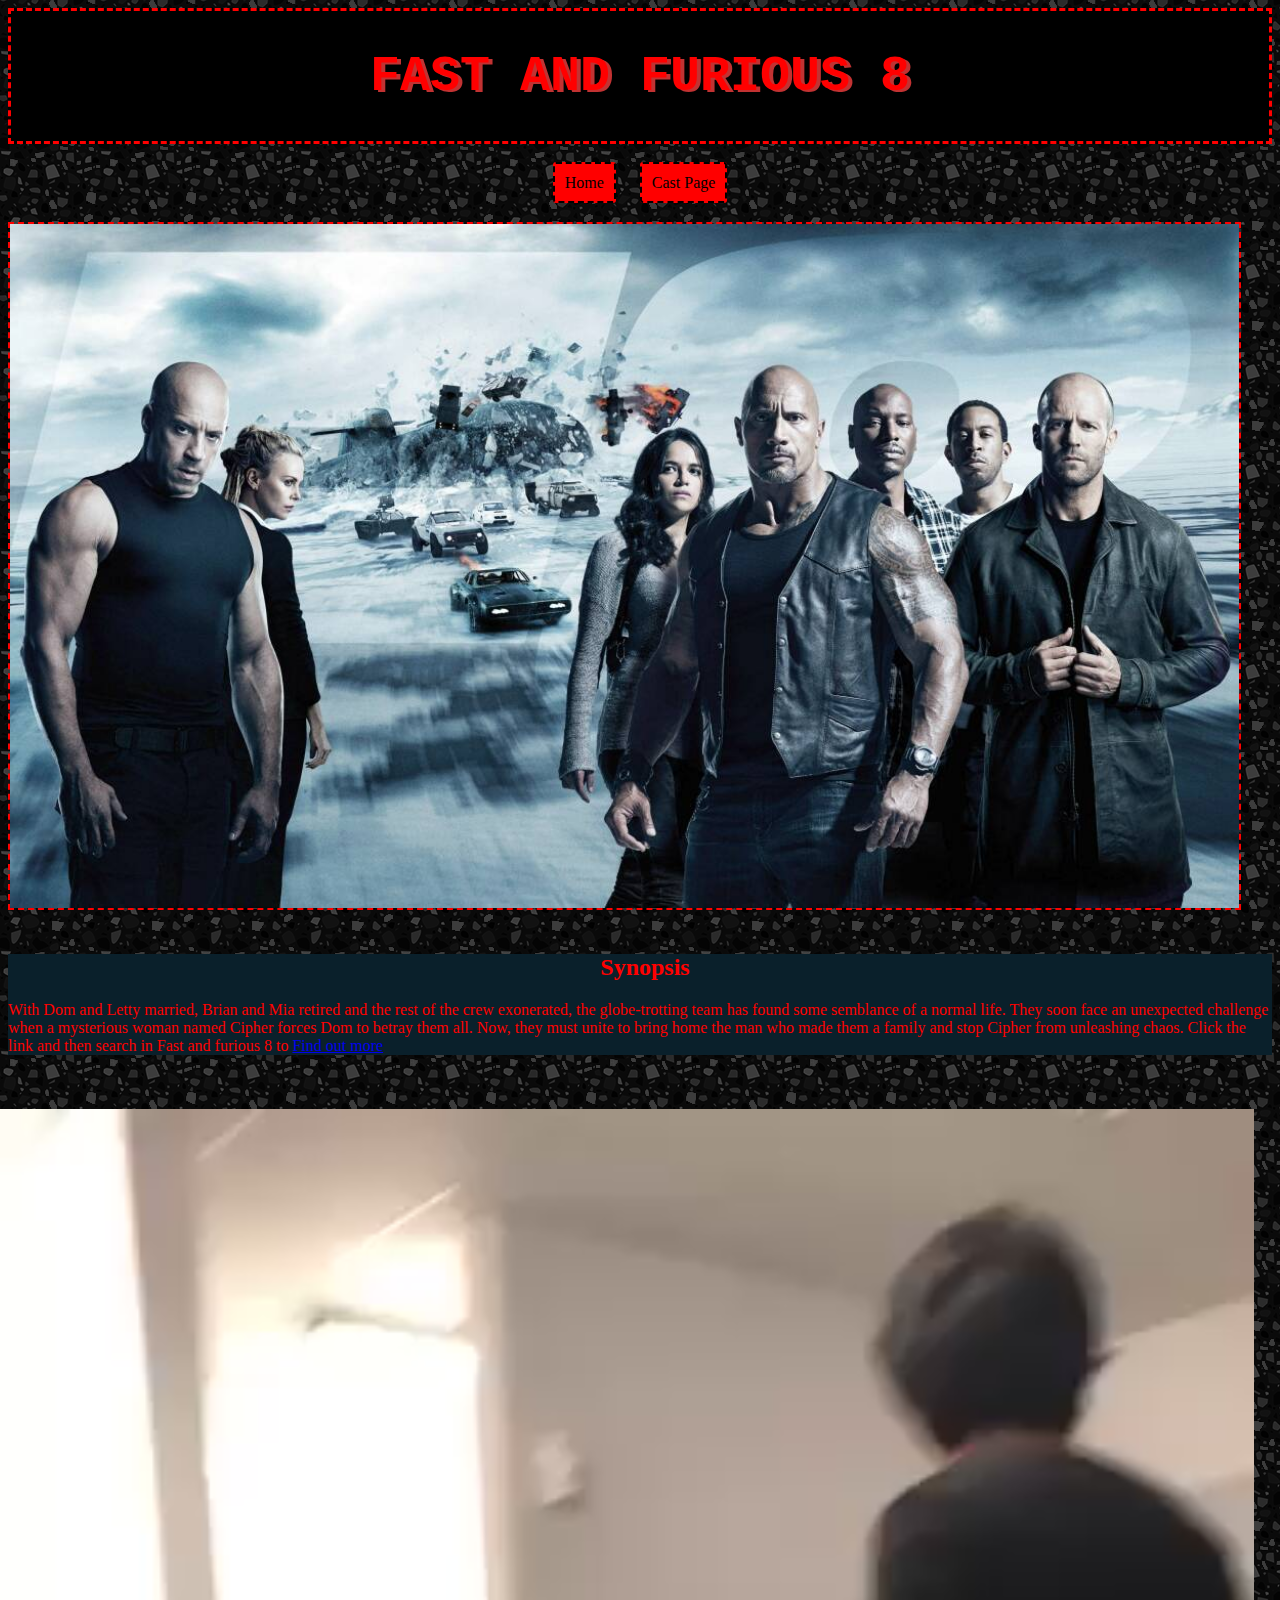
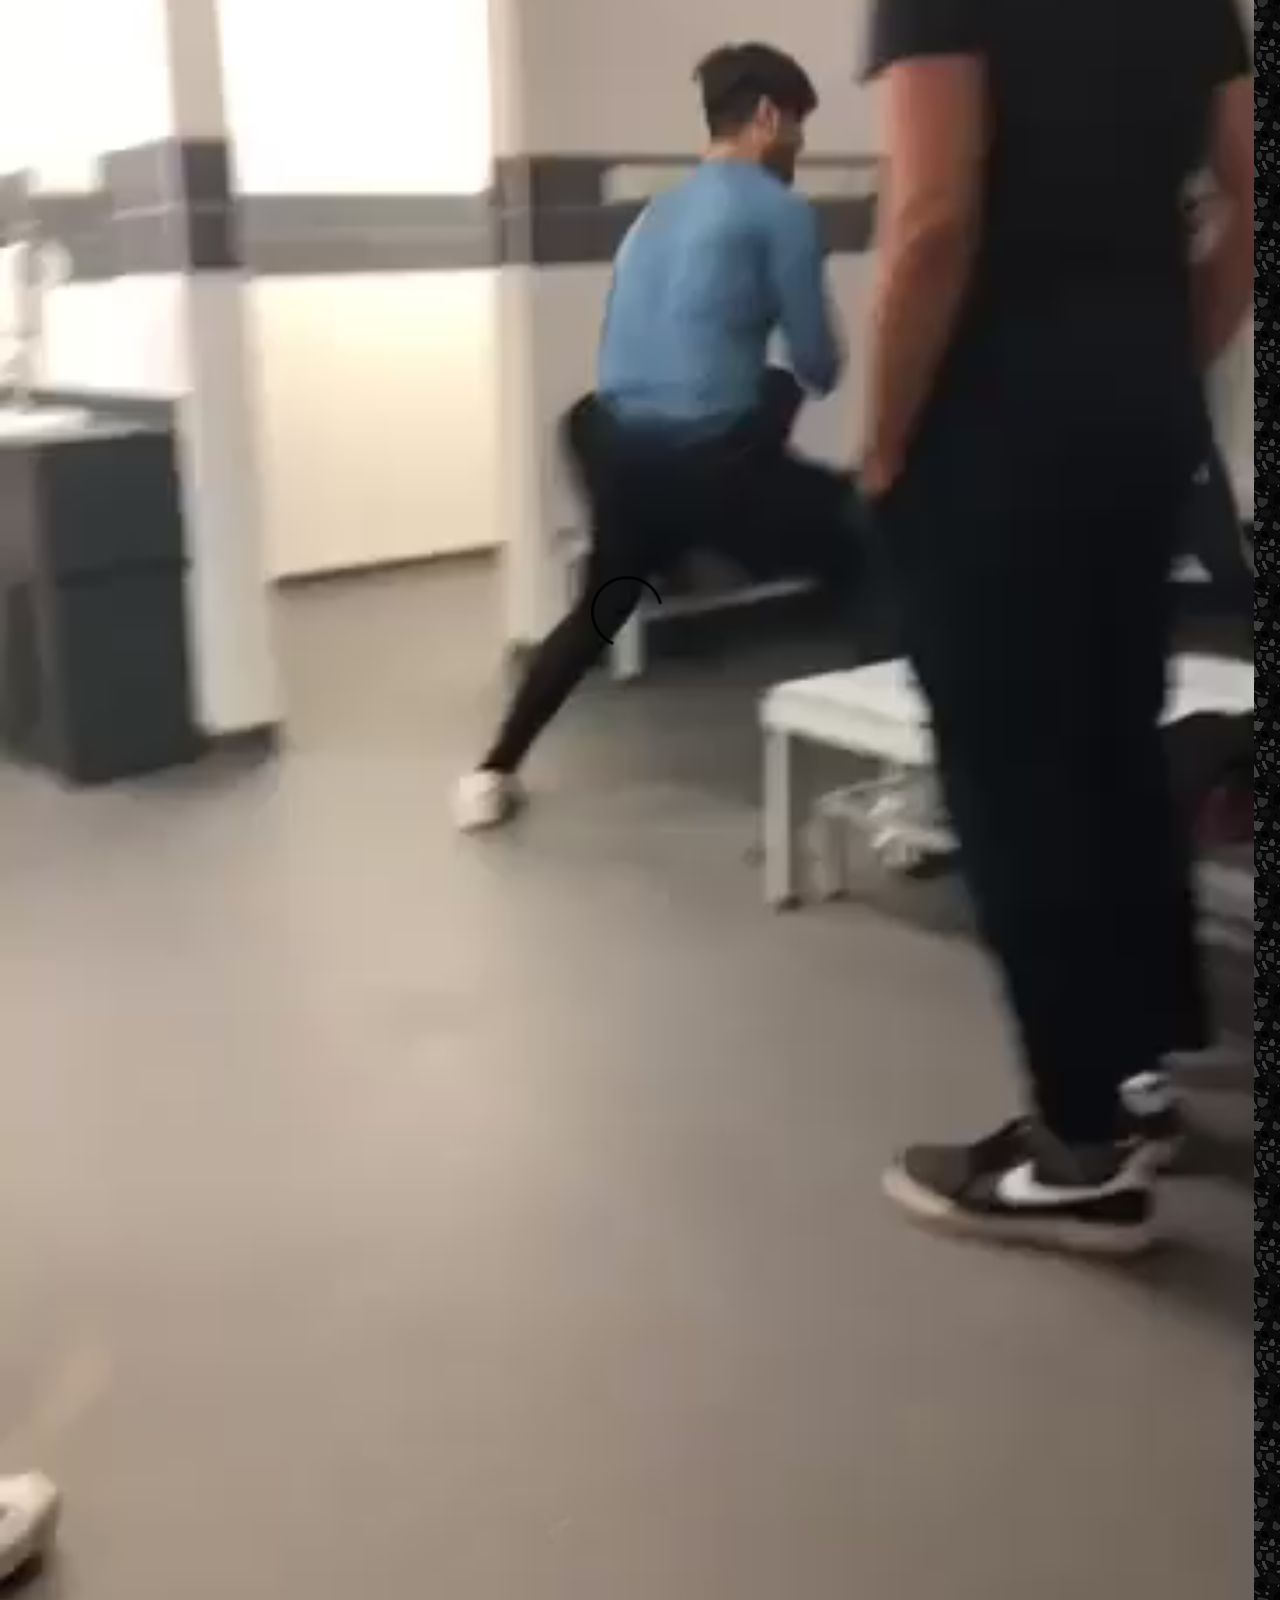
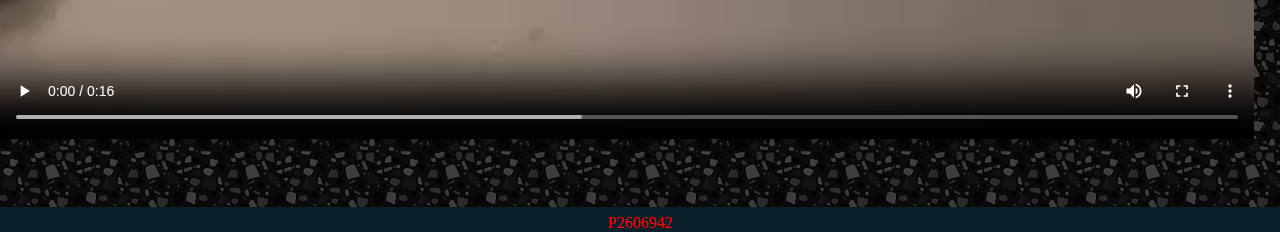
<file: coursework/index.html>
<!DOCTYPE html>
<html lang="en" dir="ltr">
  <head>
    <meta charset="utf-8">
    <meta name="viewport" content="width=device-width, initial-scale=1.0"/>
    <!--"With this viewport meta tag it'll help my webpage scale exceptionally on mobile"-->
    <link href="css/style.css" rel="stylesheet" type="text/css"/>
    <!--"This is to link this page to the external css page"-->
    <title></title>
    <style>
    h2{
      color: red;
      margin-top: 40px;
      margin-left: 10px;
      text-align: center;
    }
    .group{
      background-color: rgb(10, 32, 43);
      margin-left: 8px;
      margin-right: 8px;
    }
    .thefamily{
      margin-top: 30px;
      margin-left: 8px;
      width: 96%;
      height: 75%;
      border: 2px red solid;
      border-style: dashed;
    }
    .thechild{
      width: 98%;
      margin-top: 3%;
      margin-bottom: 5%;
      margin-right: 5%;
    }
  </style>
  <!--"(image element)i adjusted the width of the (.thefamily) to 96% so it is inline with the Title"-->
  <!--"(image element) I also decided to keep the border style of the image to dashed so it looks the same as the Title"-->
  <!--"By using the (margin) i was able to structure each element and make them look presentable on the page"-->
  </head>
  <body>
    <header>
    <h1>FAST AND FURIOUS 8</h1>
    </header>
  <nav>
    <a href="index.html">Home</a>
    <a href="about.html">Cast Page</a>
  </nav>
  <!--"By using the nav element i was able to help the viewer navigate from the home page to the cast page
  Furthermore, By using Nav this shows a good well use of html semantic elements"-->
  <div>
    <img class="thefamily" src="img/furious.JPG" alt="Thecrew"/>

  </div>

  <div class="group">
  <!--"By using the class element i was able to differenciate this div element to the others as i knew i would need to apply specific styles to only this div element"-->
    <h2>Synopsis</h2>
    <p>With Dom and Letty married, Brian and Mia retired and the rest of the crew exonerated, the globe-trotting team has found some semblance of a normal life.
       They soon face an unexpected challenge when a mysterious woman named Cipher forces Dom to betray them all. Now, they must unite to bring home the man who made them a family and stop Cipher from unleashing chaos.
       Click the link and then search in Fast and furious 8 to <a href="https://banterflix.com/fast-furious-8/.html">Find out more</a>
       <!--"this is an external link as required in the criteria"-->
    </p>

  </div>
  <div>
    <video class="thechild"controls="true" width="100%">
      <source src="vid/Trailer.mp4" type="video/mp4" />
      <source src="vid/Trailer.webm" type="video/webm" />
    <!--"The 2 different formats required on the criteria"-->
      <p>Sorry, your browser does not support the video element, you can download the video <a href="vid/Trailer.mp4">here</a>.</p>
    <!--"The Fallback for browsers which does not support the video element as required on the criteria"-->
    </video>
  </div>
  <footer class="thefooter">P2606942</footer>

  </body>
</html>
</file>
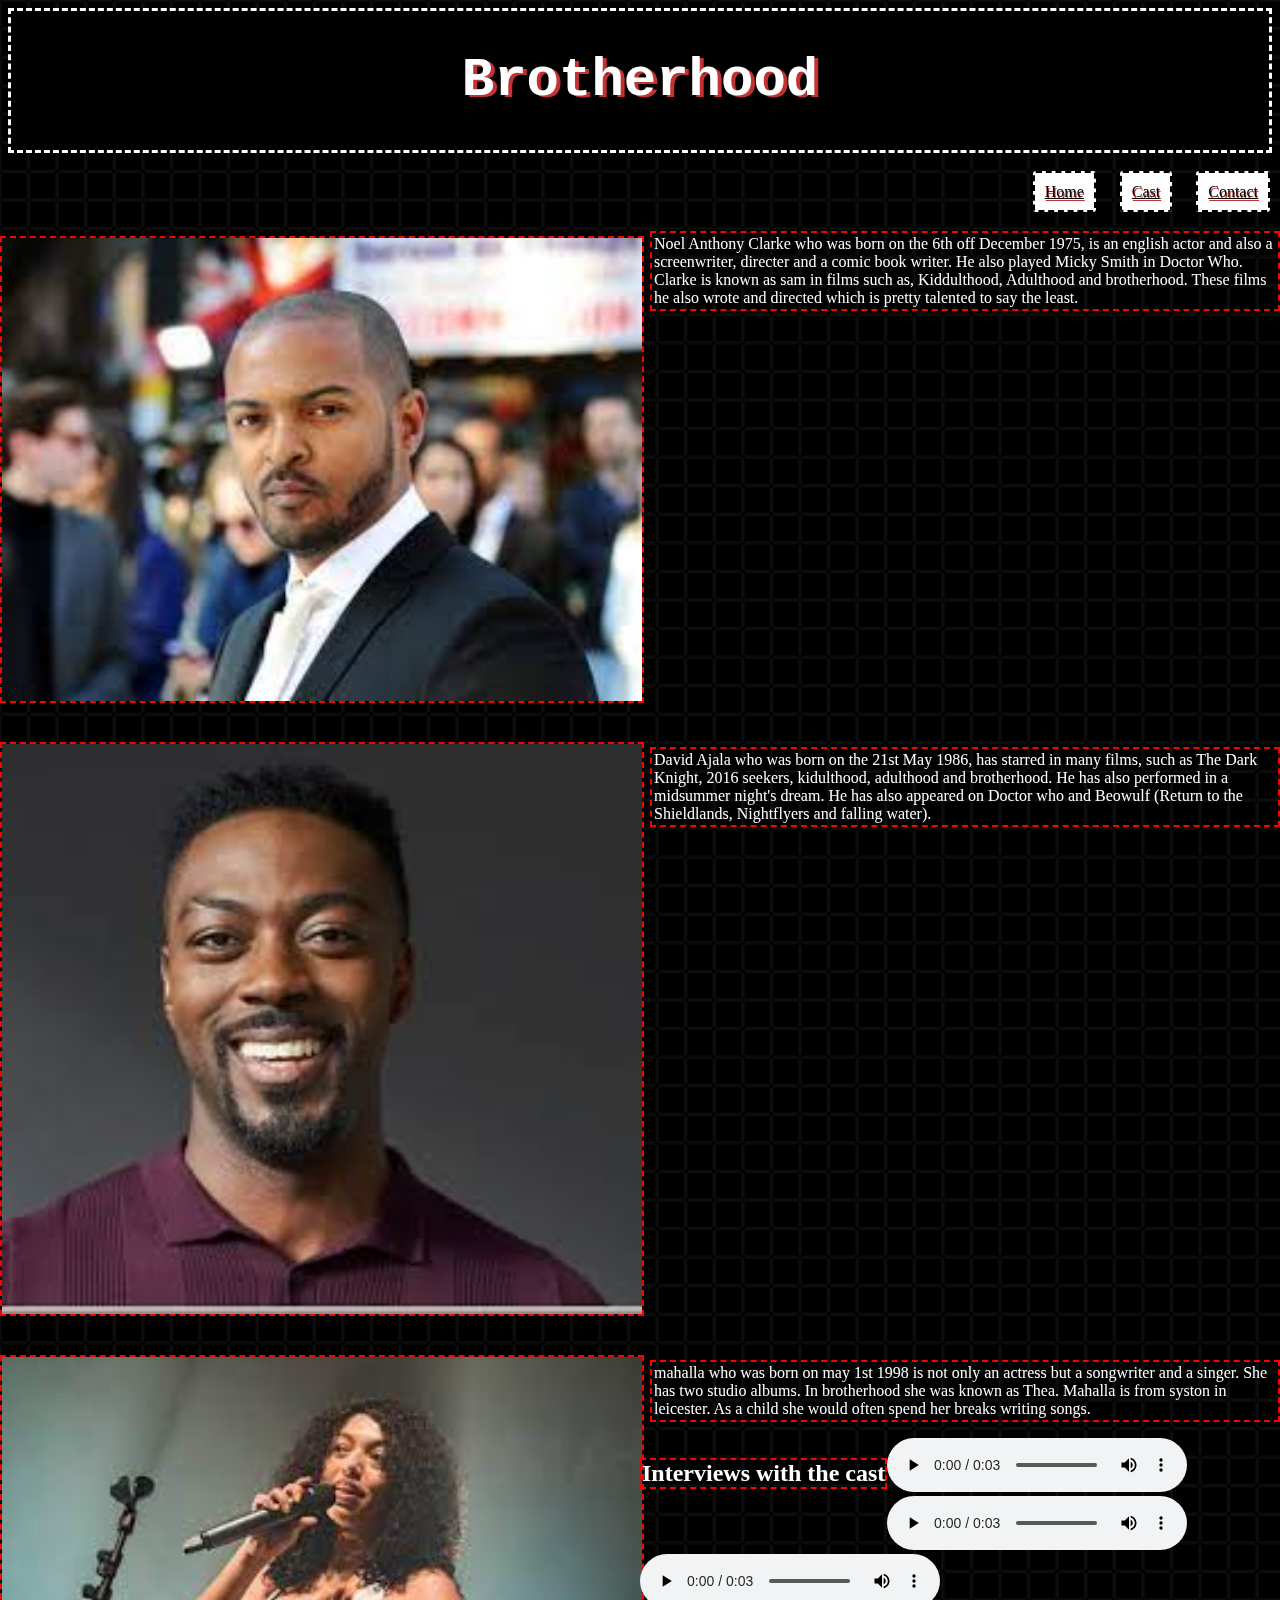
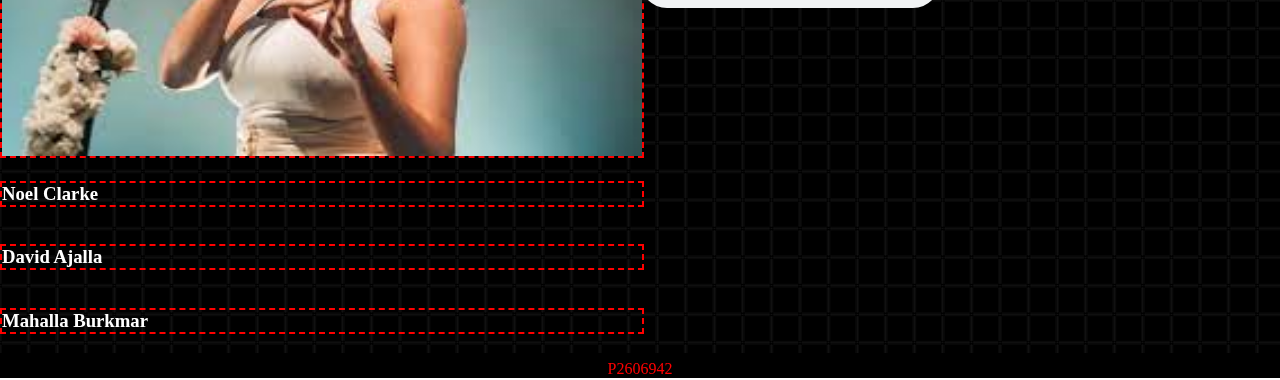
<file: maincoursework/about.html>
<!DOCTYPE html>
<html lang="en" dir="ltr">
  <head>
    <meta charset="utf-8">
    <meta name="viewport" content="width=device-width, initial-scale=1.0"/>
    <!-- "With this viewport meta tag it'll help my webpage scale exceptionally on mobile"-->
    <link href="css/style.css" rel="stylesheet" type="text/css"/>
    <!--"This is to link this page to the external css page"-->
    <title></title>
    <style>
    h2{
      color: white;
      float: left;
      border: 2px red solid;
      border-style: dashed;
    }
    h3{
      float: left;
      color: white;
      width: 50%;
      border: 2px red solid;
      border-style: dashed;
    }
    body{
      margin:0;
    }
    img{
      width: 100%;
      margin-top: 35px;
      border: 2px red solid;
      border-style: dashed;
    }
    .col{
      width: 50%;
      float: left;
    }

    .littlesquarescontainer{
      position: fixed;
      z-index: -1;
      width: 100%;
      height: 100%;
      top: 0;
      overflow: hidden;
    }

    .justnoel{
      margin-top: 30px;
      border: 2px red solid;
      padding: 2px;
      border-style: dashed;
    }
    .justnoel{
      margin-left: 10px;
    }
    p{
    border: 2px red solid;
    padding: 2px;
    border-style: dashed;
    margin-left: 10px;
    }
    p{
      margin-top: 40px;
    }
    section::after {
      content: '';
      display: block;
      clear: both;
    }

     @keyframes fallingsquares {
      0% {
        top: 0;
        transform: rotate(0deg);
        opacity: 0.5;
      }
      100% {
        top: 95%;
        transform: rotate(720deg);
        opacity: 1.5;
      }
    }


     .littlesquare{
      top: 101%;
      width: 40px;
      height: 40px;
      background-color: maroon;
      position: absolute;
      animation: fallingsquares 4s infinite ease-in;
      z-index: -1;
    }

    #ls1 {
      left: 60%;
      animation-delay: 0.5s;
    }

    #ls2 {
      left: 65%;
      animation-delay: 1.5s;
    }

    #ls3 {
      left: 70%;
      animation-delay: 1s;
    }

    #ls4 {
      left: 75%;
      animation-delay: 2s;
    }

    #ls5 {
      left: 80%;
      animation-delay: 0.7s;
    }

    #ls6 {
      left: 85%;
      animation-delay: 1.3s;
    }

    #ls7 {
      left: 90%;
      animation-delay: 1s;
    }

    #ls8 {
      left: 78%;
      animation-delay: 1.5s;
    }

    #ls9 {
      left: 55%;
      animation-delay: 2s;
    }

    #ls10 {
      left: 45%;
      animation-delay: 1.6s;
    }

    #ls11 {
      left: 40%;
      animation-delay: 1.2s;
    }

    #ls12 {
      left: 35%;
      animation-delay: 1.9s;
    }

    #ls13 {
      left: 30%;
      animation-delay: 2.2s;
    }

    #ls14 {
      left: 25%;
      animation-delay: 1.4s;
    }

    #ls15 {
      left: 20%;
      animation-delay: 2.5s;
    }

    #ls16 {
      left: 15%;
      animation-delay: 2.3s;
    }

    #ls17 {
      left: 10%;
      animation-delay: 1.3s;
    }

    #ls18 {
      left: 6%;
      animation-delay: 1.8s;
    }

    #ls19 {
      left: 1%;
      animation-delay: 1.9s;
    }


    </style>
    <!--"By using section and (after), this helped enable the next piece of content to go where i wanted it to and not
    just whereve it could fit into the page. The block property would force the element to start from the next line.Furthermore,
    by using the theme of a dashed style format for every element i wanted this to represent as unity. By using margin i was able
    to put some distance between each elements. The reason i had to separate the (margin-left on justnoel) to the styles above it
    was because the rules on (margin-left) and the rules on margin top would clash.Furthermore, animations was needed and to do This
    i wanted square shapes which were div elements to fall from the top of the page and thanks to keyframes i was enabled to do so.
    after using "id" for separate div elememts i was able to specifiy what different rules i wanted to apply on each littlesquare
    for example, time delay was vital as i didn't want the shapes to all fall down at the same pace. By using "left" i was able to spread
    the little squares around the page.
    "-->
  </head>
  <body>
    <header>
      <h1>Brotherhood</h1>
    </header>
    <nav>
      <a href="index.html">Home</a>
      <a href="about.html">Cast</a>
      <a href="contact.html">Contact</a>
    </nav>
    <!--"By using the nav element i was able to help the viewer navigate from the home page to the cast page
  Furthermore, By using Nav this shows a good well use of html semantic elements"-->
  <section>
  <div class="col">
    <img class="Noel"src="img/noel.jpg" alt="Noel Clarke" />
  </div>
  <div class="col">
    <p class="justnoel">
      Noel Anthony Clarke who was born on the 6th off December 1975, is an english actor and also a screenwriter, directer
      and a comic book writer. He also played Micky Smith in Doctor Who. Clarke is known as sam in films such as, Kiddulthood,
      Adulthood and brotherhood. These films he also wrote and directed which is pretty talented to say the least.
    </p>
  </div>
</section>
<section>
<div class="col">
   <img src="img/ajala.jpg" alt="David Ajala" />
</div>
<div class="col">
  <p>
    David Ajala who was born on the 21st May 1986, has starred in many films, such as The Dark Knight, 2016 seekers,
    kidulthood, adulthood and brotherhood. He has also performed in a midsummer night's dream. He has also appeared
    on Doctor who and Beowulf (Return to the Shieldlands, Nightflyers and falling water).
  </p>
</div>
</section>
<section>
  <div class="col">
    <img src="img/burkmar.jpg" alt="Mahalla Burkmar" />
  </div>
  <div class="col">
    <p>
      mahalla who was born on may 1st 1998 is not only an actress but a songwriter and a singer. She has two studio albums.
      In brotherhood she was known as Thea. Mahalla is from syston in leicester. As a child she would often spend her breaks
      writing songs.
    </p>
  </div>

  <div>
    <h2>Interviews with the cast</h2>
  </div>

  <div>
    <h3>Noel Clarke</h3>
    <audio controls>
      <source src="aud/Female_2.wav" type="audio/wav">
      <source src="aud/Female_2 copy.mp3" type="audio/mpeg">
      <p>sorry, your browser does not support the audio element. However, you can download the mp3 format <a href="aud/Female_2 copy.mp3">here</a>
    </audio>
  </div>
  <div>
    <h3>David Ajalla</h3>
    <audio controls>
      <source src="aud/Female_2.wav" type="audio/wav">
      <source src="aud/Female_2 copy.mp3" type="audio/mpeg">
      <p>sorry, your browser does not support the audio element. However, you can download the mp3 format <a href="aud/Female_2 copy.mp3">here</a>
    </audio>
  </div>
  <div>
    <h3>Mahalla Burkmar</h3>
    <audio controls>
      <source src="aud/Female_2.wav" type="audio/wav">
      <source src="aud/Female_2 copy.mp3" type="audio/mpeg">
      <p>sorry, your browser does not support the audio element. However, you can download the mp3 format <a href="aud/Female_2 copy.mp3">here</a>
    </audio>
    <!--"A fallback for browsers that does not support the video element so with the help of the link
    the mp4 version will be displayed"--> 
  </div>
  <div class="littlesquarescontainer">
  <div class="littlesquare" id="ls1"></div>
  <div class="littlesquare" id="ls2"></div>
  <div class="littlesquare" id="ls3"></div>
  <div class="littlesquare" id="ls4"></div>
  <div class="littlesquare" id="ls5"></div>
  <div class="littlesquare" id="ls6"></div>
  <div class="littlesquare" id="ls7"></div>
  <div class="littlesquare" id="ls8"></div>
  <div class="littlesquare" id="ls9"></div>
  <div class="littlesquare" id="ls10"></div>
  <div class="littlesquare" id="ls11"></div>
  <div class="littlesquare" id="ls12"></div>
  <div class="littlesquare" id="ls13"></div>
  <div class="littlesquare" id="ls14"></div>
  <div class="littlesquare" id="ls15"></div>
  <div class="littlesquare" id="ls16"></div>
  <div class="littlesquare" id="ls17"></div>
  <div class="littlesquare" id="ls18"></div>
  <div class="littlesquare" id="ls19"></div>
</div>
<!--"all these div class elements are little boxes which are used for animations, as the red boxes rotate around in the background"-->












  <footer class="thefooter">P2606942</footer>
  </body>
</html>
</file>
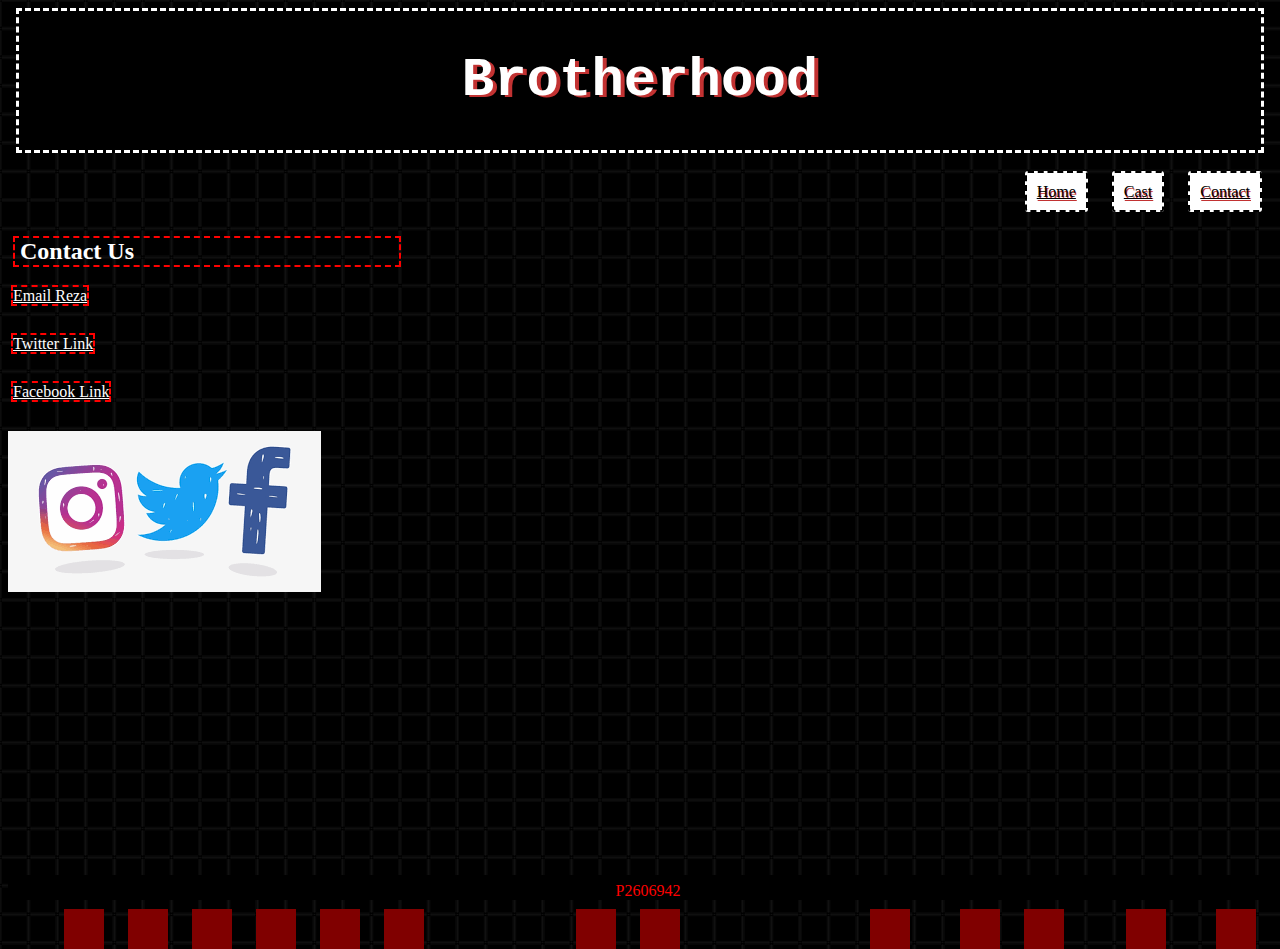
<file: maincoursework/contact.html>
<!DOCTYPE html>
<html lang="en" dir="ltr">
  <head>
    <meta charset="utf-8">
    <meta name="viewport" content="width=device-width, initial-scale=1.0"/>
    <!-- "With this viewport meta tag it'll help my webpage scale exceptionally on mobile"-->
    <link href="css/style.css" rel="stylesheet" type="text/css"/>
    <!--"This is to link this page to the external css page"-->
    <title></title>
    <style>
    h2 {
      color: white;
      margin-left: 5px;
      margin-top: 35px;
      border: 2px red solid;
      border-style: dashed;
      width: 30%;
      padding-left: 5px;
    }
    a {
      color: white;
      margin-left: 3px;
      border: 2px red solid;
      border-style: dashed;
      width: 30%;
    }
    .twitter {
      margin-top: 30px;
    }
    .facebook {
      margin-top: 30px;
    }

    body {
      min-height: 100vh;
    }

    footer{
      position: absolute;
      bottom: 0;
    }

    @keyframes fallingsquares {
     0% {
       top: 0;
       transform: rotate(0deg);
       opacity: 0.5;
     }
     100% {
       top: 100%;
       transform: rotate(720deg);
       opacity: 1.5;
     }
   }

    .littlesquare{
     top: 101%;
     width: 40px;
     height: 40px;
     background-color: maroon;
     position: absolute;
     animation: fallingsquares 2s infinite ease-in;
     z-index: -1;
   }

   #ls1 {
     left: 30%;
     animation-delay: 0.5s;
   }

   #ls2 {
     left: 45%;
     animation-delay: 1.5s;
   }

   #ls3 {
     left: 50%;
     animation-delay: 1s;
   }

   #ls4 {
     left: 68%;
     animation-delay: 2s;
   }

   #ls5 {
     left: 80%;
     animation-delay: 0.7s;
   }

   #ls6 {
     left: 88%;
     animation-delay: 1.3s;
   }

   #ls7 {
     left: 95%;
     animation-delay: 1s;
   }

   #ls8 {
     left: 75%;
     animation-delay: 1.7s;
   }

   #ls9 {
     left: 25%;
     animation-delay: 1.2s;
   }

   #ls10 {
     left: 20%;
     animation-delay: 2.1s;
   }

   #ls11 {
     left: 15%;
     animation-delay: 1.7s;
   }

   #ls12 {
     left: 10%;
     animation-delay: 2.4s;
   }

   #ls13 {
     left: 5%;
     animation-delay: 1.5s;
   }

   img{
     margin-top: 30px;
   }


   </style>
  </head>
  <body>
    <header>
      <h1>Brotherhood</h1>
    </header>
    <nav>
      <a href="index.html">Home</a>
      <a href="about.html">Cast</a>
      <a href="contact.html">Contact</a>
    </nav>
    <!--"By using the nav element i was able to help the viewer navigate from the home page to the cast page
  Furthermore, By using Nav this shows a good well use of html semantic elements"-->
  <section>
   <h2> Contact Us </h2>
   <div>
     <a href="mailto:p2606942@my365.dmu.ac.uk">Email Reza </a>
   </div>

   <div class="twitter">
     <a href="https://twitter.com/BrotherhoodUK?ref_src=twsrc%5Egoogle%7Ctwcamp%5Eserp%7Ctwgr%5Eauthor">Twitter Link</a>
   </div>

   <div class="facebook">
     <a href="https://www.facebook.com/BrotherhoodShortFilm/">Facebook Link</a>
   </div>
   <!--"Links were provided so when pressing word it will direct you to the link"-->
 </section>

   <div class="littlesquare" id="ls1"></div>
   <div class="littlesquare" id="ls2"></div>
   <div class="littlesquare" id="ls3"></div>
   <div class="littlesquare" id="ls4"></div>
   <div class="littlesquare" id="ls5"></div>
   <div class="littlesquare" id="ls6"></div>
   <div class="littlesquare" id="ls7"></div>
   <div class="littlesquare" id="ls8"></div>
   <div class="littlesquare" id="ls9"></div>
   <div class="littlesquare" id="ls10"></div>
   <div class="littlesquare" id="ls11"></div>
   <div class="littlesquare" id="ls12"></div>
   <div class="littlesquare" id="ls13"></div>
<!--"These div classes were used to represent unity as the other two pages have the rotation of the boxes
in the bakcground so this page should to"-->
  <section>
   <div>
   <img src="img/social.png" alt="Socialmedia"/>
   </div>
 </section>
 <footer class="thefooter">P2606942</footer>
  </body>
</html>
</file>
<file: coursework/css/style.css>
body{
  background-image: url("../img/terrazo.png");
  margin: 0%;
}
/*"By doing margin 0% allowed me to fit all elements on both pages fit to nicely to the whole pages. Furthermore,
the background image i have chosen was mainly based on how the color really blends in with the webpage as i have gone for
a black and red look so it was a must for me to have made the backgroud colour black."*/
nav{
  text-align: center;
  margin-top: 30px;
}
/*"By using text allign and putting it to the center of the page, i thought was a suitable idea to do as it would be the centre of attention and needs to be if navigating from page to page"*/
nav a{
  text-decoration-color: red;
  color: black;
  padding: 10px;
  background-color: red;
  border-radius: 3px;
  border: 2px black solid;
  border-style: dashed;
  margin: 10px;
}
/*"Again i have gone for the border line style to be dashed and a repeat of this represents UNITY"*/
/*"by using the padding element i was able to centre the text properly inside the box"*/
header{
    color: red;
    padding: 3px;
    margin: 8px;
    margin-bottom: 10px;
    text-align: center;
    font-size: 25px;
    font-family: monospace, sans-serif;
    background-color:black;
    border-style: dashed;
    text-shadow: 4px 2px rgb(194, 50, 50);
}
/*"Again padding helped me centre the heading comfortably, And i used monospace because it looked cool, sans-serif was used
for default, Also i thought the text shadow was really cool so gave the header a little touch of shadow"*/
p{
  color: red;
}
footer{
  padding-top: 7px;
  width: 100vw;
  overflow: hidden;
  color: red;
  background-color: rgb(10,32,43);
  text-align: center;
}
/*By putting the width to 100vw this will fit the footer to the entire browser window, I Also
did overflow to hidden because i didn't want any of the document collapsing onto the footer*/
</file>
<file: maincoursework/css/style.css>
body{
  background-image: url("../img/repeated-square-dark.png");
}
p,h1,h2{
  color: white;
}
header{
  color: white;
  padding: 3px;
    margin: 8px;
    margin-bottom: 10px;
    text-align: center;
    font-size: 27px;
    font-family: monospace, sans-serif;
    background-color:black;
    border-style: dashed;
    text-shadow: 4px 2px rgb(194, 50, 50);
}
/*"Again padding helped me centre the heading comfortably, And i used monospace because it looked cool, sans-serif was used
for default, Also i thought the text shadow was really cool so gave the header a little touch of shadow"*/
nav{
  text-align: right;
  margin-top: 30px;
}
/*"By using text allign and putting it to the right of the page,
 i thought was a suitable idea to do so as i had included it in the proposal for the menu to be on the right to make it look professional*/
 nav a{
   text-decoration-color: black;
   color: black;
   padding: 10px;
   background-color: white;
   border-radius: 3px;
   border: 2px black solid;
   border-style: dashed;
   text-shadow: 1px 2px rgb(194, 50, 50);
   margin: 10px;
 }
 /*"Again i have gone for the border line style to be dashed and a repeat of this represents UNITY"*/
 /*"by using the padding element i was able to centre the text properly inside the box", furthermore,
 i chose the background colour to be white as the menu would need to stand out as the menu enables you to go from page to page.
 I've also added some text shadow, the same as on the header to show unity.*/
 footer{
   padding-top: 7px;
   width: 100vw;
   overflow: hidden;
   color: red;
   background-color: rgb(0, 0, 0);
   text-align: center;
 }
</file>
